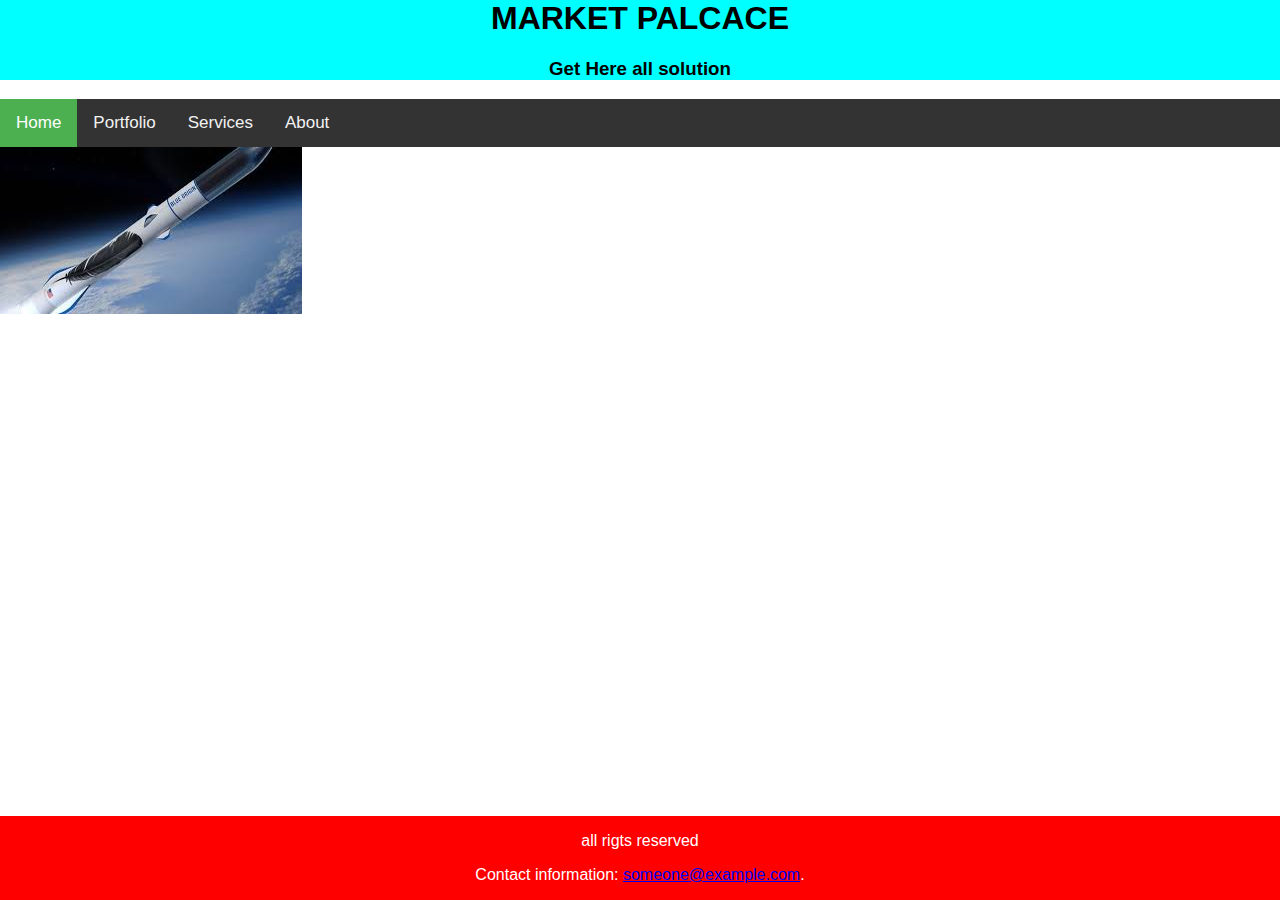
<file: Taskk.html>
<style>
    header {
        background-color: aqua;
        text-align: center;
    }

    body {
        margin: 0;
        font-family: Arial, Helvetica, sans-serif;
    }

    .topnav {
        overflow: hidden;
        background-color: #333;
    }

    .topnav a {
        float: left;
        color: #f2f2f2;
        text-align: center;
        padding: 14px 16px;
        text-decoration: none;
        font-size: 17px;
    }

    .topnav a:hover {
        background-color: #ddd;
        color: black;
    }

    .topnav a.active {
        background-color: #4CAF50;
        color: white;
    }
    footer {
   position: fixed;
   left: 0;
   bottom: 0;
   width: 100%;
   background-color: red;
   color: white;
   text-align: center;

</style>
</head>

<body>

    <article>
        <header>
            <h1>MARKET PALCACE</h1>
            <h3>Get Here all solution</h3>

        </header>
    </article>

    <div class="topnav">
        <a class="active" href="https://www.google.com/">Home</a>
        <a href="https://www.google.com/doodles/">Portfolio</a>
        <a href="https://www.google.com/intl/en-GB/gmail/about/#">Services</a>
        <a href="https://ads.google.com/intl/en_in/home/?subid=ww-ww-et-g-awa-a-g_hpafoot1_1!o2&utm_source=google.com&utm_medium=referral&utm_campaign=google_hpafooter&fg=1">About</a>
    </div>
    
   <img src=[data-uri]>
<footer>
  <p>all rigts reserved</p>
  <p>Contact information: <a href="mailto:someone@example.com">
  someone@example.com</a>.</p>
    </footer>
</body>

</html>
</file>
